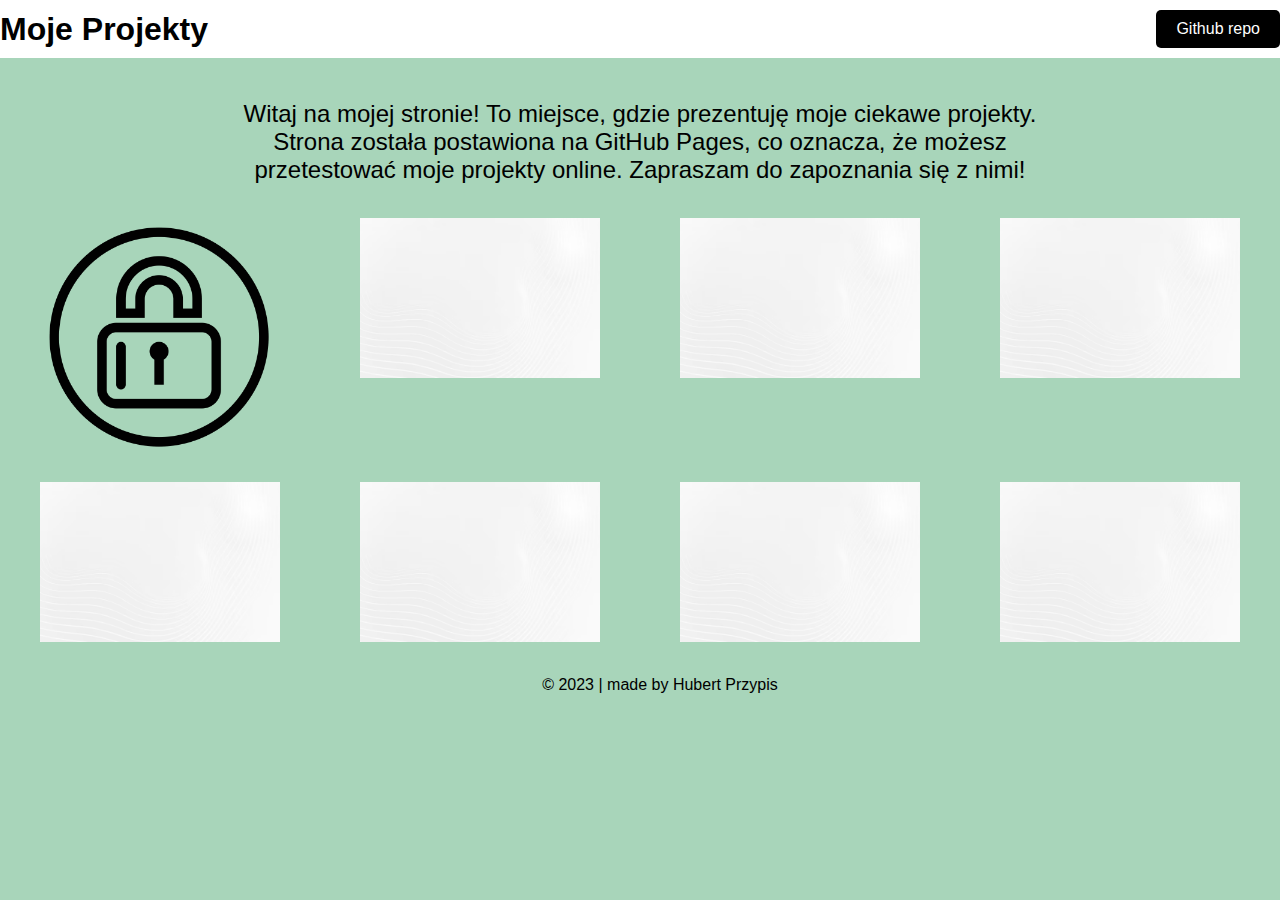
<file: index.html>
<!DOCTYPE html>
<html lang="pl">
<head>
    <meta charset="UTF-8">
    <meta name="viewport" content="width=device-width, initial-scale=1.0">
    <title>Moje Projekty</title>
    <link rel="stylesheet" href="styles.css">
</head>
<body>

<div class="header-container">
    <header class="header">
        <div class="logo">
            <h1>Moje Projekty</h1>
        </div>
        <a href="https://github.com/HuBiT55?tab=repositories" target="_blank" class="github-button">Github repo</a>
    </header>
</div>

<main>
    <section class="description">
        <p>Witaj na mojej stronie! To miejsce, gdzie prezentuję moje ciekawe projekty. Strona została postawiona na GitHub Pages, co oznacza, że możesz przetestować moje projekty online. Zapraszam do zapoznania się z nimi!</p>
    </section>

    <div class="icons">
        <a href="PasswordEncryptionApp.html" target="_blank"><img src="password.png" alt="Projekt"><span class="icon-title">PasswordEncryptionApp</span></a>
        <a href="GraMatematyczna.html" target="_blank"><img src="white_back.png" alt="Projekt"><span class="icon-title">Gra Matematyczna</span></a>
        <a href="https://github.com/HuBiT55/CinemaReservation" target="_blank"><img src="white_back.png" alt="Projekt"><span class="icon-title">CinemaReservation</span></a>
        <a href="https://github.com/HuBiT55/GraWisielec" target="_blank"><img src="white_back.png" alt="Projekt"><span class="icon-title">Wisielec</span></a>
        <a href="https://github.com/HuBiT55/KalkulatorBMI" target="_blank"><img src="white_back.png" alt="Projekt"><span class="icon-title">KalkulatorBMI</span></a>
        <a href="https://github.com/HuBiT55/Rzut_kostka" target="_blank"><img src="white_back.png" alt="Projekt"><span class="icon-title">Rzut kostką</span></a>
        <a href="https://github.com/HuBiT55/library" target="_blank"><img src="white_back.png" alt="Projekt"><span class="icon-title">Wirtualna biblioteka</span></a>
        <a href="index.html" target="_blank"><img src="white_back.png" alt="Projekt"><span class="icon-title">opis</span></a>
    </div>
</main>

<footer>
    &copy; 2023 | made by Hubert Przypis
</footer>

</body>
</html>
</file>
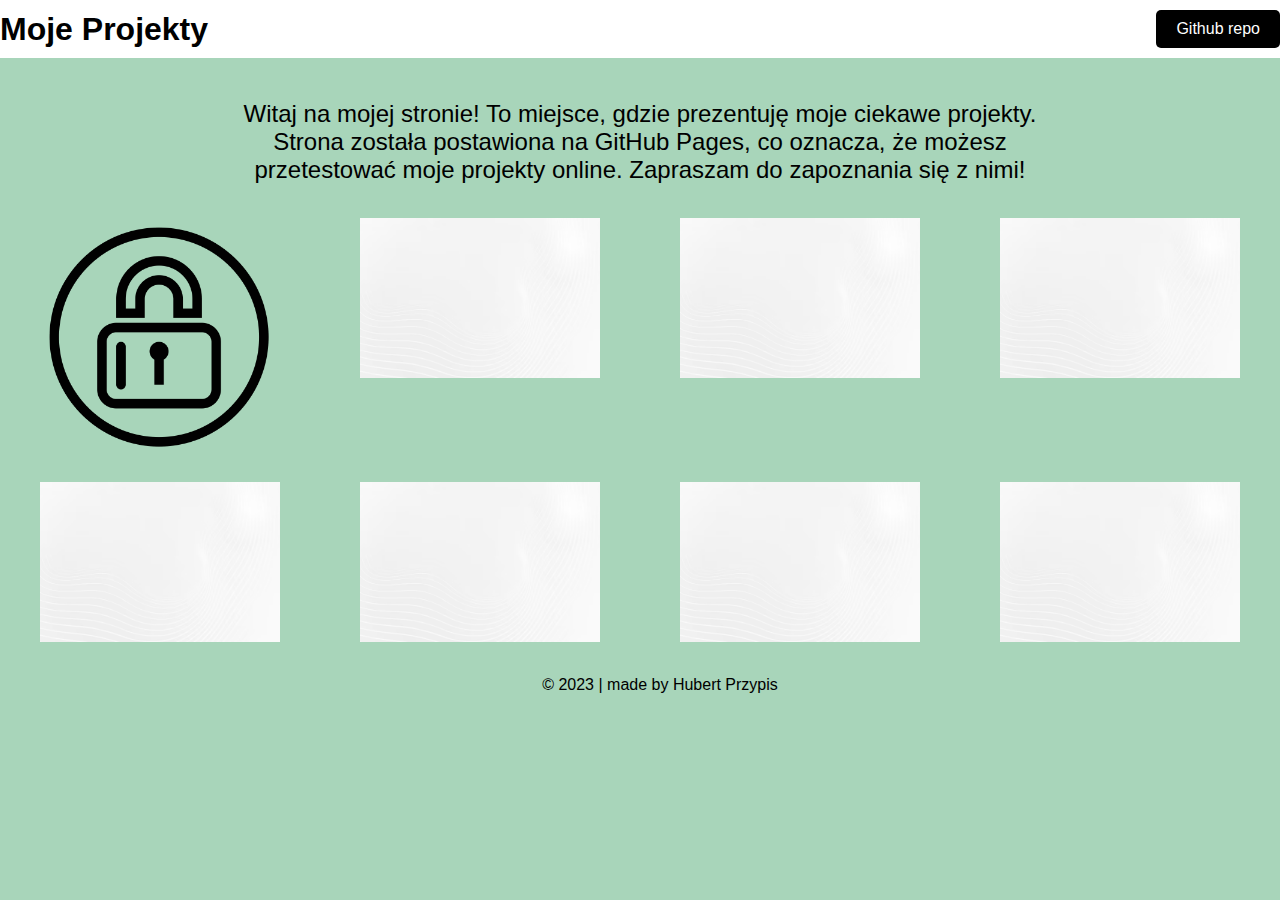
<file: src/index.html>
<!DOCTYPE html>
<html lang="pl">
<head>
    <meta charset="UTF-8">
    <meta name="viewport" content="width=device-width, initial-scale=1.0">
    <title>Moje Projekty</title>
    <link rel="stylesheet" href="styles.css">
</head>
<body>

<div class="header-container">
    <header class="header">
        <div class="logo">
            <h1>Moje Projekty</h1>
        </div>
        <a href="https://github.com/HuBiT55?tab=repositories" target="_blank" class="github-button">Github repo</a>
    </header>
</div>

<main>
    <section class="description">
        <p>Witaj na mojej stronie! To miejsce, gdzie prezentuję moje ciekawe projekty. Strona została postawiona na GitHub Pages, co oznacza, że możesz przetestować moje projekty online. Zapraszam do zapoznania się z nimi!</p>
    </section>

    <div class="icons">
        <a href="PasswordEncryptionApp.html"><img src="password.png" alt="Projekt"><span class="icon-title">PasswordEncryptionApp</span></a>
        <a href="https://github.com/HuBiT55/CinemaReservation" target="_blank"><img src="white_back.png" alt="Projekt"><span class="icon-title">CinemaReservation</span></a>
        <a href="https://github.com/HuBiT55/GraWisielec" target="_blank"><img src="white_back.png" alt="Projekt"><span class="icon-title">Wisielec</span></a>
        <a href="https://github.com/HuBiT55/KalkulatorBMI" target="_blank"><img src="white_back.png" alt="Projekt"><span class="icon-title">KalkulatorBMI</span></a>
        <a href="https://github.com/HuBiT55/Rzut_kostka" target="_blank"><img src="white_back.png" alt="Projekt"><span class="icon-title">Rzut kostką</span></a>
        <a href="https://github.com/HuBiT55/GraMatematyczna" target="_blank"><img src="white_back.png" alt="Projekt"><span class="icon-title">Gra Matematyczna</span></a>
        <a href="https://github.com/HuBiT55/library" target="_blank"><img src="white_back.png" alt="Projekt"><span class="icon-title">Wirtualna biblioteka</span></a>
        <a href="index.html" target="_blank"><img src="white_back.png" alt="Projekt"><span class="icon-title">opis</span></a>
    </div>
</main>

<footer>
    &copy; 2023 | made by Hubert Przypis
</footer>

</body>
</html>
</file>
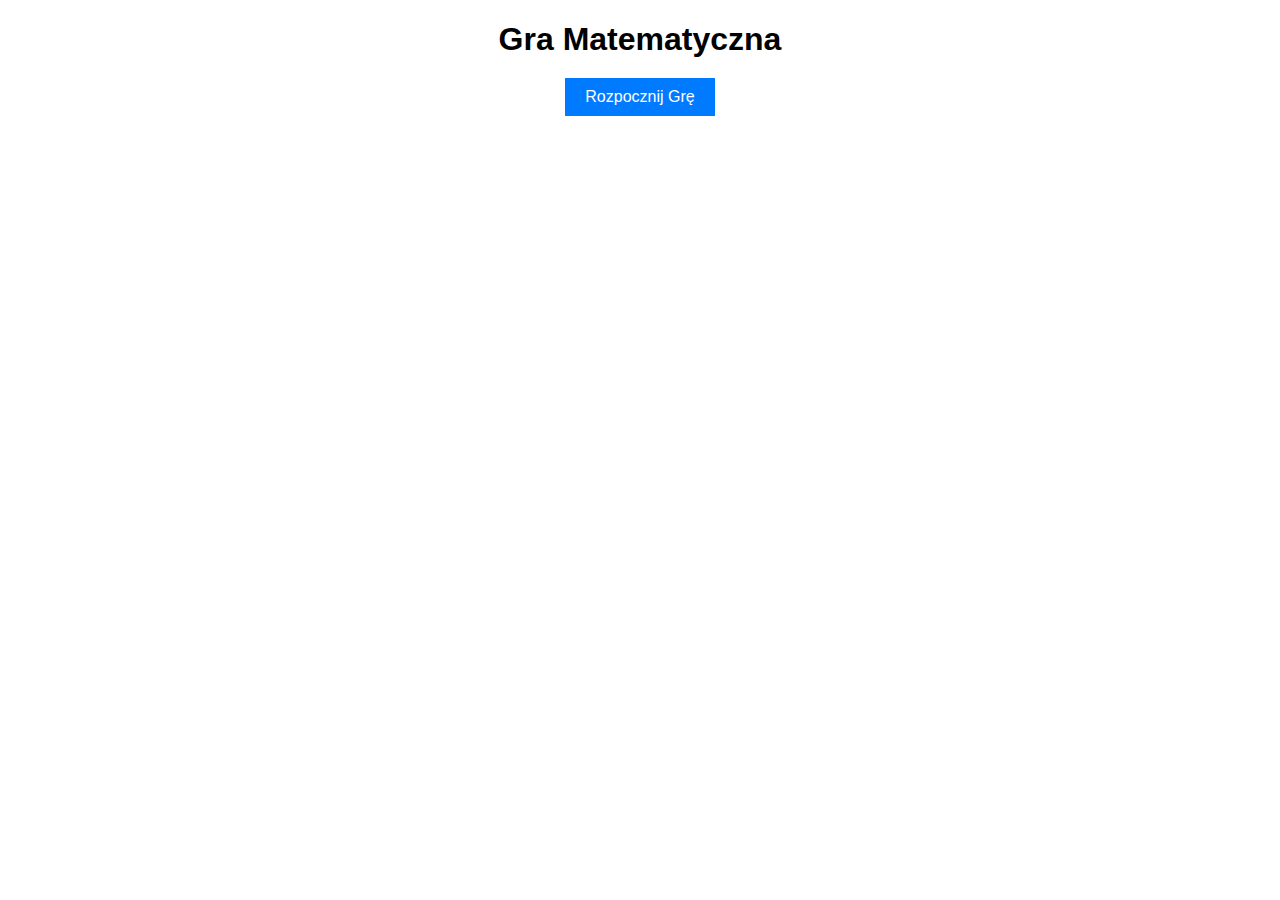
<file: GraMatematyczna.html>
<!DOCTYPE html>
<html lang="en">

<head>
    <meta charset="UTF-8">
    <meta name="viewport" content="width=device-width, initial-scale=1.0">
    <title>Gra Matematyczna</title>
    <style>
        /* Dodaj dowolne style, jeśli są potrzebne */
        body {
            font-family: Arial, sans-serif;
            margin: 20px;
            text-align: center;
        }

        h1 {
            margin-bottom: 20px;
        }

        button {
            padding: 10px 20px;
            font-size: 16px;
            background-color: #007bff;
            color: #fff;
            border: none;
            cursor: pointer;
        }

        button:hover {
            background-color: #0056b3;
        }

        #pytanie {
            font-size: 24px;
            margin-bottom: 10px;
        }

        #odpowiedz {
            width: 100px;
            font-size: 16px;
            padding: 5px;
        }

        #komunikat {
            font-size: 18px;
            margin-top: 10px;
        }

        #wynik {
            font-size: 24px;
            margin-bottom: 10px;
        }

        #wyniki {
            font-size: 18px;
            text-align: left;
        }

        .poprawna {
            color: green;
        }

        .bledna {
            color: red;
        }
    </style>
</head>

<body>
<h1>Gra Matematyczna</h1>

<button onclick="rozpocznijGre()">Rozpocznij Grę</button>

<div id="gra" style="display: none;">
    <div id="pytanie"></div>
    <input type="number" id="odpowiedz">
    <button onclick="sprawdzOdpowiedz()">Sprawdź</button>
    <div id="komunikat"></div>
</div>

<div id="koniecGry" style="display: none;">
    <h2>Koniec gry!</h2>
    <div id="wynik"></div>
    <div id="wyniki"></div>
</div>

<script>
        const iloscPytan = 5;
        let punkty = 0;
        let numerPytania = 1;
        let zadania = [];

        function rozpocznijGre() {
            zadania = []; // Resetuj listę zadan
            document.getElementById('gra').style.display = 'block';
            generujPytanie();
        }

        function generujPytanie() {
            const liczba1 = losowaLiczba(1, 10);
            const liczba2 = losowaLiczba(1, 10);
            const operacja = losowaLiczba(0, 2);
            let znakOperacji;

            switch (operacja) {
                case 0:
                    znakOperacji = "+";
                    break;
                case 1:
                    znakOperacji = "-";
                    break;
                case 2:
                    znakOperacji = "*";
                    break;
                default:
                    znakOperacji = "+";
                    break;
            }

            const pytanie = `${liczba1} ${znakOperacji} ${liczba2} = ?`;
            const zadanie = {
                pytanie: pytanie,
                odpowiedz: null,
                poprawnaOdpowiedz: obliczWynik(liczba1, znakOperacji, liczba2)
            };

            zadania.push(zadanie);

            document.getElementById('pytanie').textContent = pytanie;
        }

        function sprawdzOdpowiedz() {
            const odpowiedz = parseInt(document.getElementById('odpowiedz').value);
            const wynik = obliczWynik(zadania[numerPytania - 1].pytanie);

            zadania[numerPytania - 1].odpowiedz = odpowiedz;

            if (odpowiedz === wynik) {
                document.getElementById('komunikat').textContent = 'Gratulacje! Odpowiedź poprawna.';
                punkty++;
            } else {
                document.getElementById('komunikat').textContent = 'Próbuj dalej :(';
            }

            if (numerPytania < iloscPytan) {
                numerPytania++;
                generujPytanie();
                document.getElementById('odpowiedz').value = '';
                document.getElementById('komunikat').textContent = '';
            } else {
                zakonczGre();
            }
        }

        function zakonczGre() {
            document.getElementById('gra').style.display = 'none';
            document.getElementById('koniecGry').style.display = 'block';
            document.getElementById('wynik').textContent = "Twój wynik: " + punkty + "/" + iloscPytan;

            const wynikiElement = document.getElementById('wyniki');
            zadania.forEach((zadanie, index) => {
                const pytanieElement = document.createElement('div');
                pytanieElement.textContent = `Zadanie ${index + 1}: ${zadanie.pytanie}, Twoja odpowiedź: ${zadanie.odpowiedz}, Poprawna odpowiedź: ${zadanie.poprawnaOdpowiedz}`;
                if (zadanie.odpowiedz === zadanie.poprawnaOdpowiedz) {
                    pytanieElement.classList.add('poprawna');
                } else {
                    pytanieElement.classList.add('bledna');
                }
                wynikiElement.appendChild(pytanieElement);
            });
        }

        function obliczWynik(liczba1, znakOperacji, liczba2) {
            switch (znakOperacji) {
                case '+':
                    return liczba1 + liczba2;
                case '-':
                    return liczba1 - liczba2;
                case '*':
                    return liczba1 * liczba2;
                default:
                    return 0;
            }
        }

        function losowaLiczba(min, max) {
            return Math.floor(Math.random() * (max - min + 1)) + min;
        }
    </script>
</body>

</html>
</file>
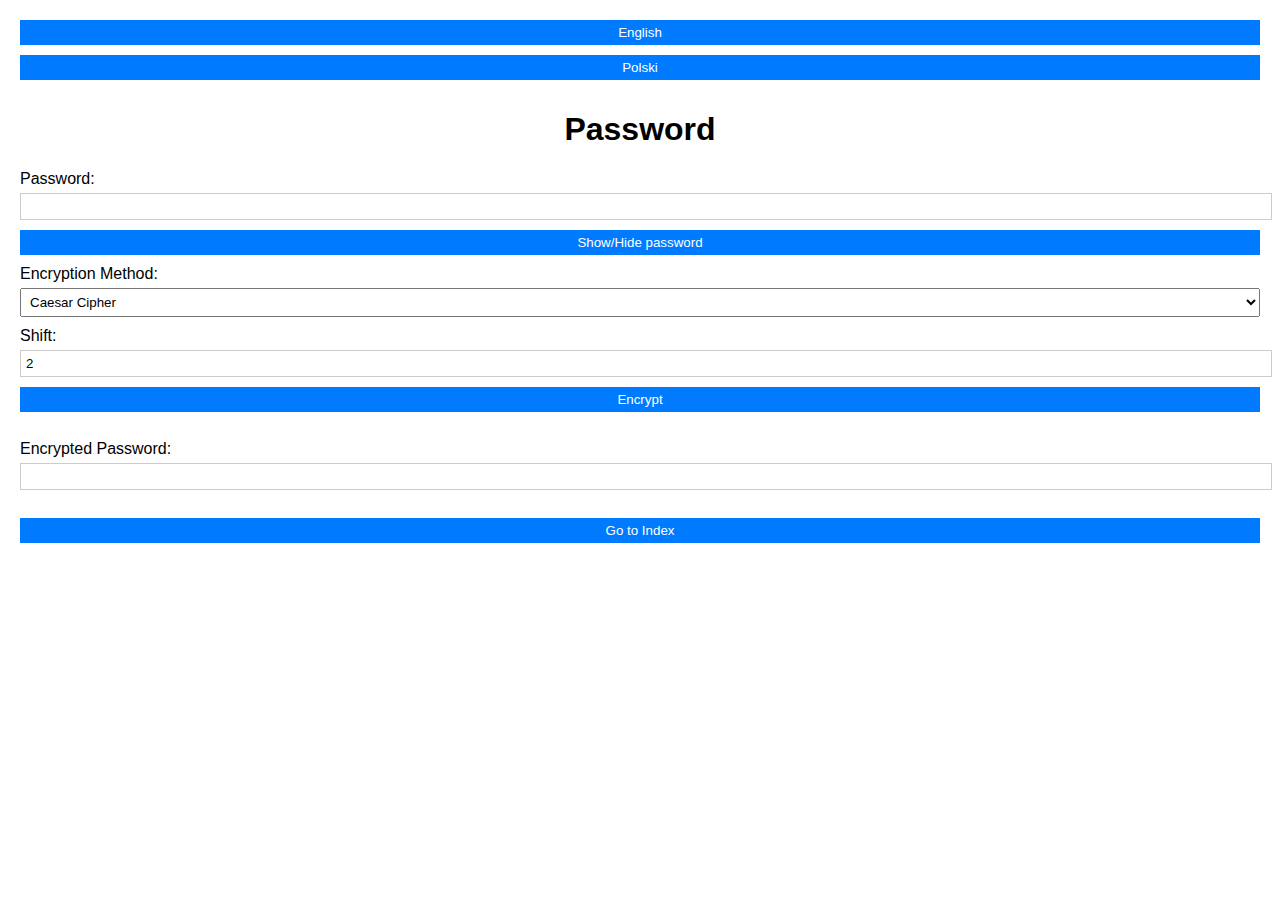
<file: PasswordEncryptionApp.html>
<!DOCTYPE html>
<html lang="en">

<head>
    <meta charset="UTF-8">
    <meta name="viewport" content="width=device-width, initial-scale=1.0">
    <title>Password Encryption App</title>
    <style>
        /* Dodaj dowolne style, jeśli są potrzebne */
        body {
            font-family: Arial, sans-serif;
            margin: 20px;
        }

        h1 {
            text-align: center;
        }

        label {
            display: block;
            margin-bottom: 5px;
        }

        input,
        select,
        button {
            margin-bottom: 10px;
            padding: 5px;
            width: 100%;
        }

        button {
            background-color: #007bff;
            color: #fff;
            border: none;
            cursor: pointer;
        }

        button:hover {
            background-color: #0056b3;
        }

        input[type="text"],
        input[type="number"],
        input[type="password"] {
            border: 1px solid #ccc;
        }
    </style>
</head>

<body>
<div style="text-align: right; margin-bottom: 10px;">
    <button onclick="changeLanguage('en')">English</button>
    <button onclick="changeLanguage('pl')">Polski</button>
</div>

<h1 data-lang="Password">Password</h1>

<label for="password" data-lang="Password">Password:</label>
<input type="password" id="password">
<button onclick="togglePasswordVisibility()" data-lang="Show/Hide password">Show/Hide password</button>

<label for="encryptionMethod" data-lang="Encryption Method">Encryption Method:</label>
<select id="encryptionMethod">
    <option value="caesar">Caesar Cipher</option>
    <option value="vigenere">Vigenère Cipher</option>
    <option value="binary">Binary Code</option>
    <option value="reverse">Reverse Words</option>
</select>

<label for="shift" data-lang="Shift">Shift:</label>
<input type="number" id="shift" value="2">
<br>
<button onclick="encryptPassword()" data-lang="Encrypt">Encrypt</button>

<br><br>

<label for="encryptedPassword" data-lang="Encrypted Password">Encrypted Password:</label>
<input type="text" id="encryptedPassword" readonly>

<br><br>

<button onclick="goToIndex()" data-lang="Go to Index">Go to Index</button>

<script>
        function encryptCaesar(password, shift) {
            var encryptedPassword = '';
            for (var i = 0; i < password.length; i++) {
                var charCode = password.charCodeAt(i);
                if (charCode >= 65 && charCode <= 90) {
                    // Wielkie litery
                    encryptedPassword += String.fromCharCode((charCode - 65 + shift) % 26 + 65);
                } else if (charCode >= 97 && charCode <= 122) {
                    // Małe litery
                    encryptedPassword += String.fromCharCode((charCode - 97 + shift) % 26 + 97);
                } else {
                    // Inne znaki
                    encryptedPassword += password.charAt(i);
                }
            }
            return encryptedPassword;
        }

        function encryptVigenere(password, key) {
            var encryptedPassword = '';
            var keyIndex = 0;
            for (var i = 0; i < password.length; i++) {
                var charCode = password.charCodeAt(i);
                if (charCode >= 65 && charCode <= 90) {
                    // Wielkie litery
                    var shift = key.charCodeAt(keyIndex % key.length) - 65;
                    encryptedPassword += String.fromCharCode((charCode - 65 + shift) % 26 + 65);
                } else if (charCode >= 97 && charCode <= 122) {
                    // Małe litery
                    var shift = key.charCodeAt(keyIndex % key.length) - 97;
                    encryptedPassword += String.fromCharCode((charCode - 97 + shift) % 26 + 97);
                } else {
                    // Inne znaki
                    encryptedPassword += password.charAt(i);
                }

                keyIndex++;
            }
            return encryptedPassword;
        }

        function textToBinary(password) {
            var binaryCode = '';
            for (var i = 0; i < password.length; i++) {
                var charCode = password.charCodeAt(i);
                binaryCode += charCode.toString(2) + ' ';
            }
            return binaryCode.trim();
        }

        function reverseWords(password) {
            var words = password.split(' ');
            var reversedWords = words.reverse();
            return reversedWords.join(' ');
        }

        function encryptPassword() {
            var password = document.getElementById('password').value;
            var encryptionMethod = document.getElementById('encryptionMethod').value;
            var shift = parseInt(document.getElementById('shift').value);
            var encryptedPassword;

            if (encryptionMethod === 'caesar') {
                encryptedPassword = encryptCaesar(password, shift);
            } else if (encryptionMethod === 'vigenere') {
                var key = "SECRET"; // Tutaj podaj własny klucz
                encryptedPassword = encryptVigenere(password, key);
            } else if (encryptionMethod === 'binary') {
                encryptedPassword = textToBinary(password);
            } else if (encryptionMethod === 'reverse') {
                encryptedPassword = reverseWords(password);
            }

            document.getElementById('encryptedPassword').value = encryptedPassword;
        }

        function togglePasswordVisibility() {
            var passwordInput = document.getElementById('password');
            if (passwordInput.type === "password") {
                passwordInput.type = "text";
            } else {
                passwordInput.type = "password";
            }
        }

        function changeLanguage(lang) {
            var elements = document.querySelectorAll('[data-lang]');
            for (var i = 0; i < elements.length; i++) {
                elements[i].innerText = translations[lang][elements[i].getAttribute('data-lang')];
            }
        }

        function goToIndex() {
            window.location.href = 'index.html';
        }

        var translations = {
            'en': {
                'Password': 'Password',
                'Shift': 'Shift',
                'Encrypt': 'Encrypt',
                'Encrypted Password': 'Encrypted Password',
                'Encryption Method': 'Encryption Method',
                'Show/Hide password': 'Show/Hide password',
                'Go to Index': 'Go to Index'
            },
            'pl': {
                'Password': 'Hasło',
                'Shift': 'Przesunięcie',
                'Encrypt': 'Szyfruj',
                'Encrypted Password': 'Zaszyfrowane Hasło',
                'Encryption Method': 'Metoda Szyfrowania',
                'Show/Hide password': 'Pokaż/Ukryj hasło',
                'Go to Index': 'Idź do Strony Głównej'
            }
        };
    </script>
</body>

</html>
</file>
<file: styles.css>
body {
    font-family: Arial, sans-serif;
    margin: 0;
    padding: 0;
    background-color: #a8d5ba;
}

.header-container {
    position: fixed;
    top: 0;
    left: 0;
    right: 0;
    background-color: #ffffff;
    padding: 10px 0;
    z-index: 2;

}

.header {
    display: flex;
    justify-content: space-between;
    align-items: center;
}

.logo h1 {
    font-size: 2em;
    margin: 0;
    display: inline;
}

.github-button {
    background-color: #000000;
    color: #ffffff;
    padding: 10px 20px;
    text-decoration: none;
    border-radius: 5px;
}

.description {
    text-align: center;
    margin-top: 100px;
    max-width: 800px;
    margin-left: auto;
    margin-right: auto;
    font-size: 1.5em;
    position: relative;
    z-index: 1;
}

.main {
    margin-top: 20px;
}

.icons {
    display: flex;
    flex-wrap: wrap;
    justify-content: center;
}

.icons a {
    display: block;
    margin: 10px;
    text-decoration: none;
    flex: 1 0 calc(25% - 20px);
    box-sizing: border-box;
    margin-top: 10px;
    text-align: center;
}

.icons img {
    width: 80%;
    height: auto;
    display: inline-block;
}

.icons a:hover img {
    animation: vibrate 1s ease infinite; /* Dodajemy animację wibracji */
}

@keyframes vibrate {
    0% { transform: translate(0); } /* Początkowy stan - brak przesunięcia */
    20% { transform: translate(-2px, 2px); } /* Lekkie przesunięcie w lewo i w dół */
    40% { transform: translate(2px, -2px); } /* Lekkie przesunięcie w prawo i w górę */
    60% { transform: translate(-2px, 2px); } /* Ponowne przesunięcie w lewo i w dół */
    80% { transform: translate(2px, -2px); } /* Ponowne przesunięcie w prawo i w górę */
    100% { transform: translate(0); } /* Powrót do początkowego stanu */
}

footer {
    text-align: center;
    padding: 20px;
    width: 100%;
    position: bottom;
    bottom: 0;
    left: 0;
    z-index: 1;
    display: flex;
    justify-content: center;
}

.icons .icon-title {
    display: none;
    text-align: center;
    font-size: 1.2em;
}

.icons a:hover .icon-title {
    display: block;
}
</file>
<file: src/styles.css>
body {
    font-family: Arial, sans-serif;
    margin: 0;
    padding: 0;
    background-color: #a8d5ba;
}

.header-container {
    position: fixed;
    top: 0;
    left: 0;
    right: 0;
    background-color: #ffffff;
    padding: 10px 0;
    z-index: 2;

}

.header {
    display: flex;
    justify-content: space-between;
    align-items: center;
}

.logo h1 {
    font-size: 2em;
    margin: 0;
    display: inline;
}

.github-button {
    background-color: #000000;
    color: #ffffff;
    padding: 10px 20px;
    text-decoration: none;
    border-radius: 5px;
}

.description {
    text-align: center;
    margin-top: 100px;
    max-width: 800px;
    margin-left: auto;
    margin-right: auto;
    font-size: 1.5em;
    position: relative;
    z-index: 1;
}

.main {
    margin-top: 20px;
}

.icons {
    display: flex;
    flex-wrap: wrap;
    justify-content: center;
    width: 100%
}

.icons a {
    display: block;
    margin: 10px;
    text-decoration: none;
    flex: 1 0 calc(25% - 20px);
    box-sizing: border-box;
    margin-top: 10px;
    text-align: center;
}

.icons img {
    width: 80%;
    height: auto;
    display: inline-block;
}

.icons a:hover img {
    animation: vibrate 1s ease infinite; /* Dodajemy animację wibracji */
}

@keyframes vibrate {
    0% { transform: translate(0); } /* Początkowy stan - brak przesunięcia */
    20% { transform: translate(-2px, 2px); } /* Lekkie przesunięcie w lewo i w dół */
    40% { transform: translate(2px, -2px); } /* Lekkie przesunięcie w prawo i w górę */
    60% { transform: translate(-2px, 2px); } /* Ponowne przesunięcie w lewo i w dół */
    80% { transform: translate(2px, -2px); } /* Ponowne przesunięcie w prawo i w górę */
    100% { transform: translate(0); } /* Powrót do początkowego stanu */
}

footer {
    text-align: center;
    padding: 20px;
    width: 100%;
    position: bottom;
    bottom: 0;
    left: 0;
    z-index: 1;
    display: flex;
    justify-content: center;
}

.icons .icon-title {
    display: none;
    text-align: center;
    font-size: 1.2em;
}

.icons a:hover .icon-title {
    display: block;
}
</file>
